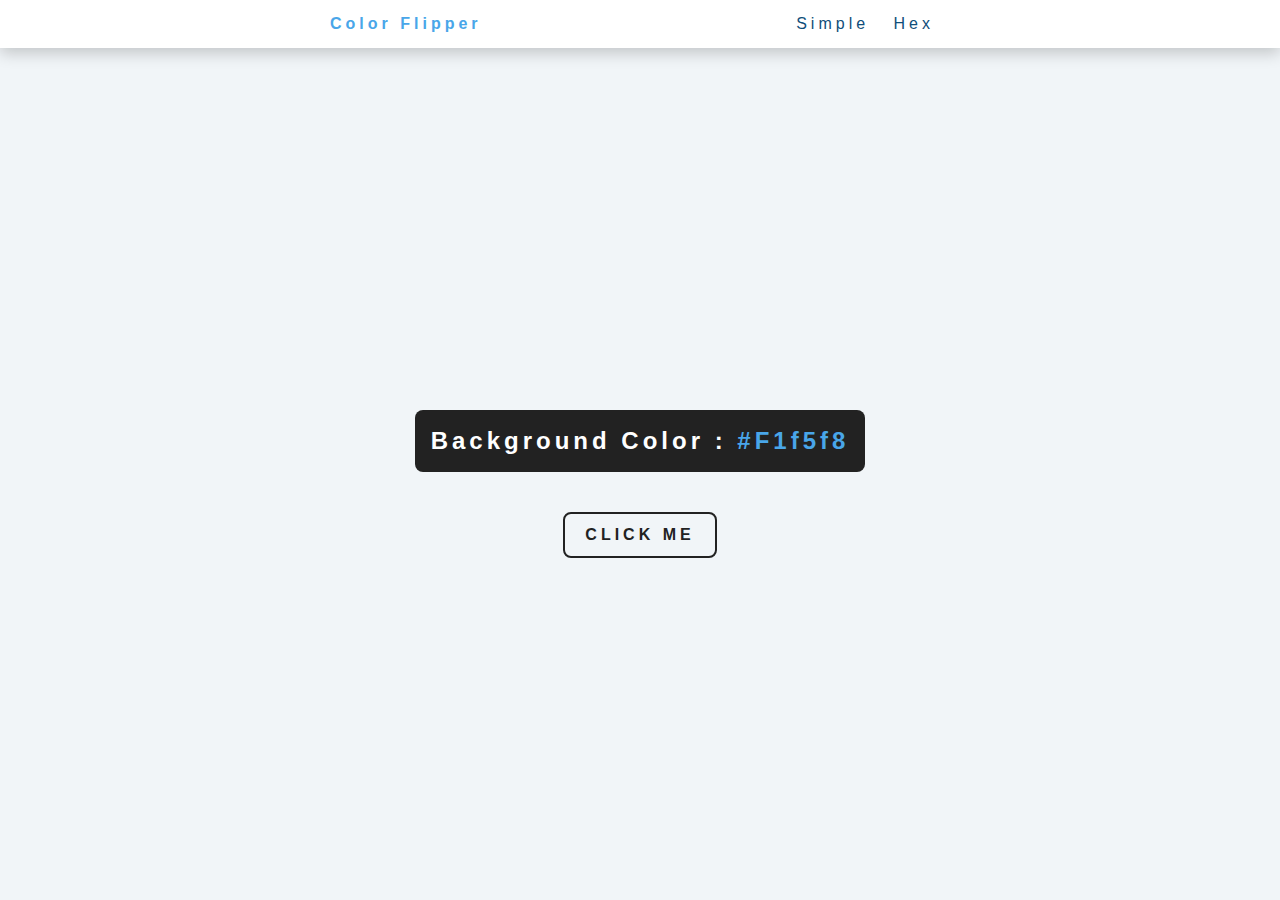
<file: index.html>
<!DOCTYPE html>
<html lang="en">
    <head>
        <meta charset="urf-8">
        <meta name="viewport" content="width=device-width, initial-scale=1.0" />
        <title> Color Flipper || Simple </title>
        <link rel="stylesheet" href="index.css">
    </head>
    <body>
        <nav>
            <div class="nav-center">
                <h4> color flipper </h4>
                <ul class="nav-links">
                    <li> <a href="index.html"> simple </a></li>
                    <li> <a href="hex.html"> hex </a></li>
                </ul>
            </div>
        </nav>
        <main>
            <div class="container">
                <h2> background color : <span class="color"> #f1f5f8 </span></h2>
                <button id="btn"> click me </button>
            </div>
        </main>
        <script src="index.js"></script>
    </body>
</html>
</file>
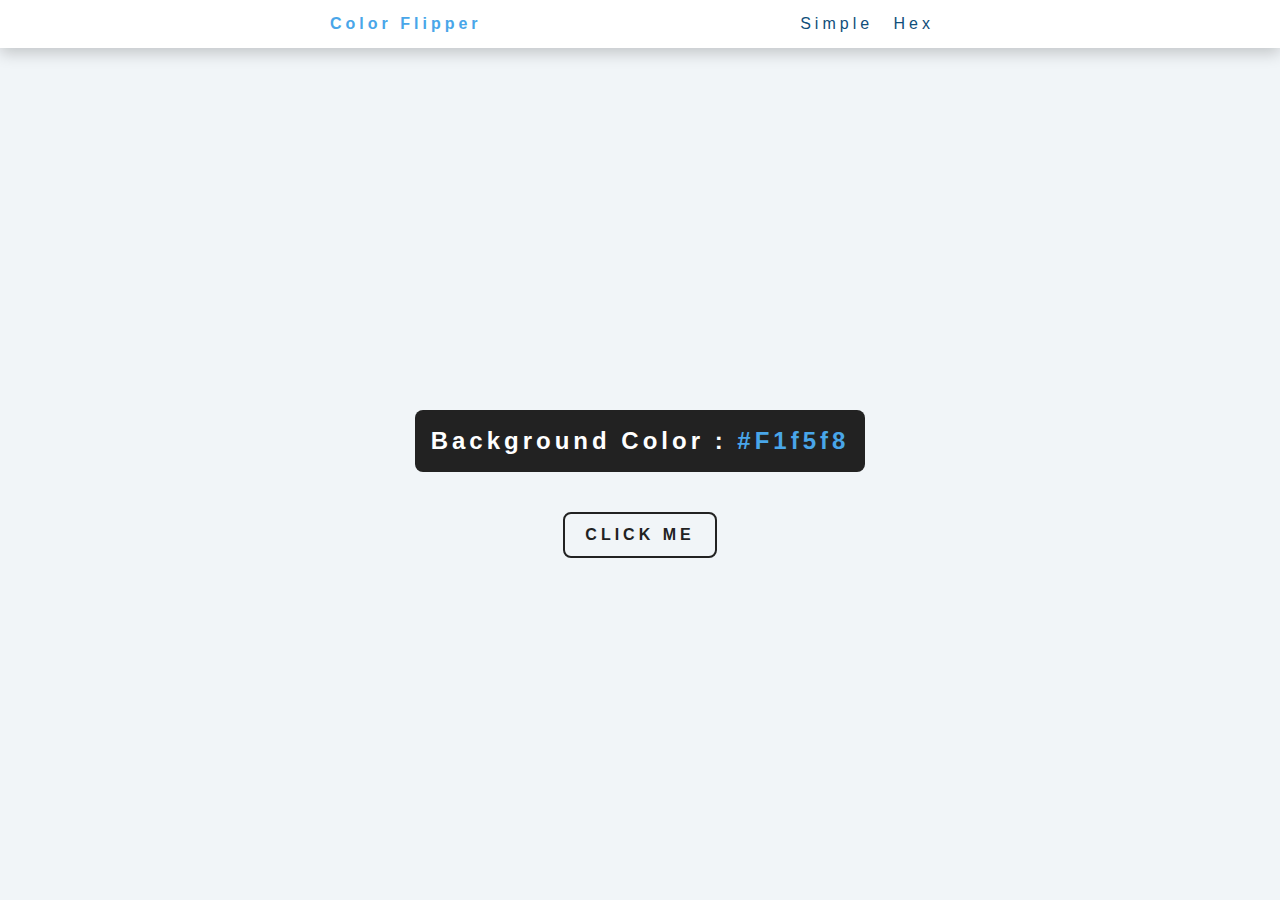
<file: hex.html>
<!DOCTYPE html>
<html lang="en">
  <head>
    <meta charset="UTF-8" />
    <meta name="viewport" content="width=device-width, initial-scale=1.0" />
    <title> Color Flipper || Simple </title>
    <link rel="stylesheet" href="index.css" />
  </head>
  <body>
    <nav>
      <div class="nav-center">
        <h4>color flipper</h4>
        <ul class="nav-links">
          <li><a href="index.html">simple</a></li>
          <li><a href="hex.html">hex</a></li>
        </ul>
      </div>
    </nav>
    <main>
      <div class="container">
        <h2>background color : <span class="color">#f1f5f8</span></h2>
        <button id="btn">click me</button>
      </div>
    </main>
    <script src="hex.js"></script>
  </body>
</html>
</file>
<file: index.css>
body {
    margin: 0;
    font-family: "Roboto", sans-serif;
    background: hsl(206, 33%, 96%);
    color: hsl(209, 61%, 16%);
    line-height: 1.5;
}

nav {
    background: #fff;
    height: 3rem;
    display: grid;
    align-items: center;
    box-shadow: 0 5px 15px rgba(0, 0, 0, 0.2);
}

.nav-center {
    width: 90vw;
    max-width: 620px;
    margin: 0 auto;
    display: flex;
    align-items: center;
    justify-content: space-between;
}

.nav-center h4 {
    margin: 0;
    color: hsl(205, 78%, 60%);
}

h1, h2, h3, h4 {
    letter-spacing: 0.25rem;
    text-transform: capitalize;
    line-height: 1.25;
    margin-bottom: 0.75rem;
    font-family: "Roboto", sans-serif;
}

h4 {
    font-size: 1rem;
    display: block;
    font-weight: bold;
}

li {
    display: inline;
    list-style: none;
}

ul {
    margin: 0px
}

a {
    text-decoration: none;
    text-transform: capitalize;
    font-weight: 500;
    font-size: 1rem;
    color: hsl(205, 77%, 27%);
    letter-spacing: 0.25rem;
    margin-right: 1rem;
}

a:hover {
    color: hsl(205, 78%, 60%);
}

main {
    min-height: calc(100vh - 3rem);
    display: grid;
    place-items: center;
}

.container {
    text-align: center;
}

.container h2 {
    background: #222;
    color: #fff;
    padding: 1rem;
    border-radius: 0.5rem;
    margin-bottom: 2.5rem;
}
.color {
    color: hsl(205, 78%, 60%);
}

#btn {
    text-transform: uppercase;
    background: transparent;
    color: #222;
    padding: 0.375rem 0.75rem;
    letter-spacing: 0.25rem;
    display: inline-block;
    font-weight: 700;
    border: 2px solid #222;
    border-radius: 0.5rem;
    font-size: 1rem;
    padding: 0.75rem 1.25rem;
}

#btn:hover {
    transition: all 0.5s linear;
    cursor: pointer;
    background-color: #222;
    color: #fff;
}
</file>
